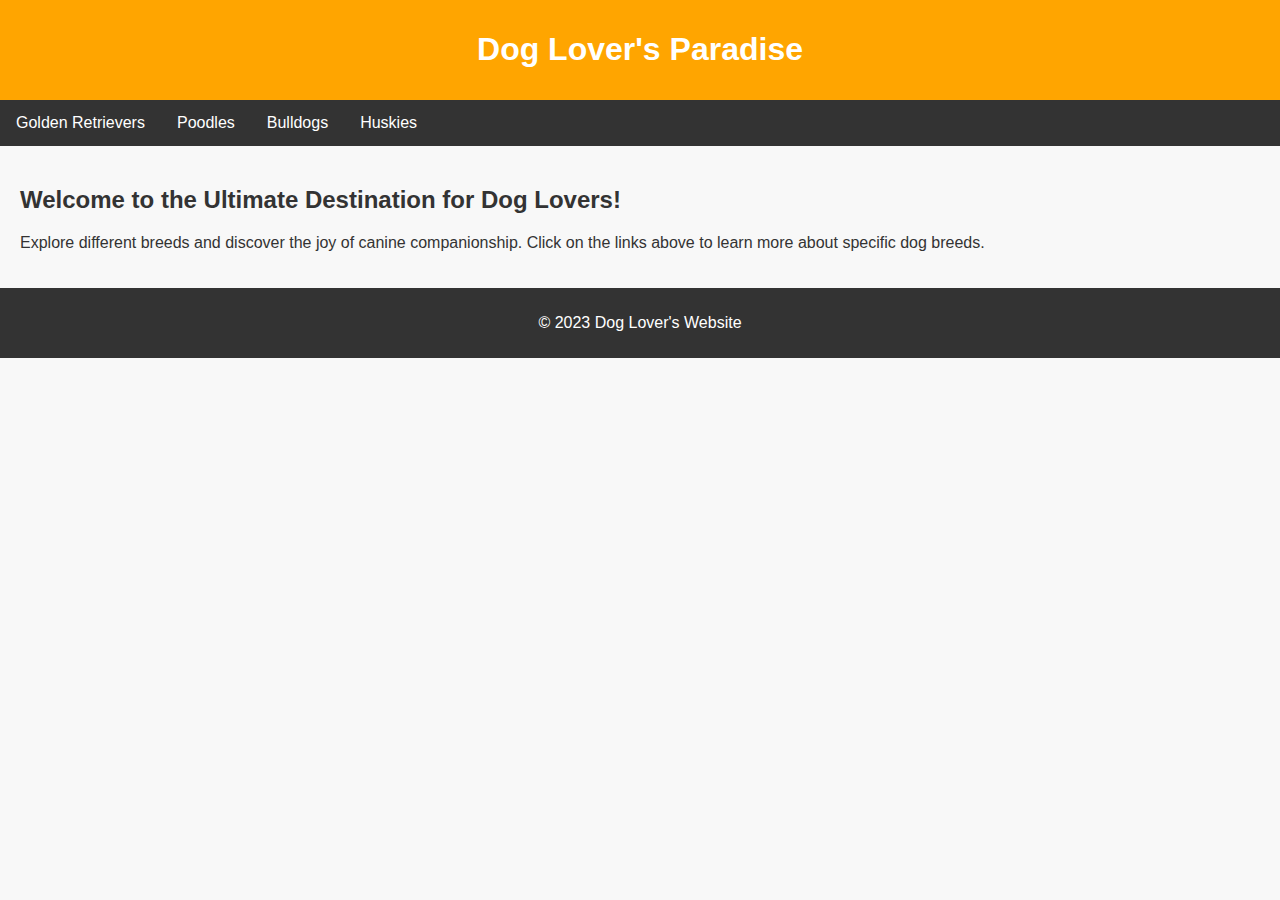
<file: homepage/index.html>
<!DOCTYPE html>
<html lang="en">

<head>
    <meta charset="UTF-8">
    <meta name="viewport" content="width=device-width, initial-scale=1, shrink-to-fit=no">
    <title>Dog Lover's Website</title>
    <link rel="stylesheet" href="https://cdn.jsdelivr.net/npm/bootstrap@4.5.3/dist/css/bootstrap.min.css"
        integrity="sha384-TX8t27EcRE3e/ihU7zmQxVncDAy5uIKz4rEkgIXeMed4M0jlfIDPvg6uqKI2xXr2"
        crossorigin="anonymous">
    <link href="styles.css" rel="stylesheet">
</head>

<body>
    <header>
        <h1>Dog Lover's Paradise</h1>
    </header>

    <nav>
        <ul>
            <li><a href="golden_retriever.html">Golden Retrievers</a></li>
            <li><a href="poodle.html">Poodles</a></li>
            <li><a href="bulldog.html">Bulldogs</a></li>
            <li><a href="husky.html">Huskies</a></li>
        </ul>
    </nav>

    <main>
        <section>
            <h2>Welcome to the Ultimate Destination for Dog Lovers!</h2>
            <p>Explore different breeds and discover the joy of canine companionship. Click on the links above to learn
                more about specific dog breeds.</p>
        </section>
    </main>

    <footer>
        <p>&copy; 2023 Dog Lover's Website</p>
    </footer>

    <script src="script.js"></script>
</body>

</html>
</file>
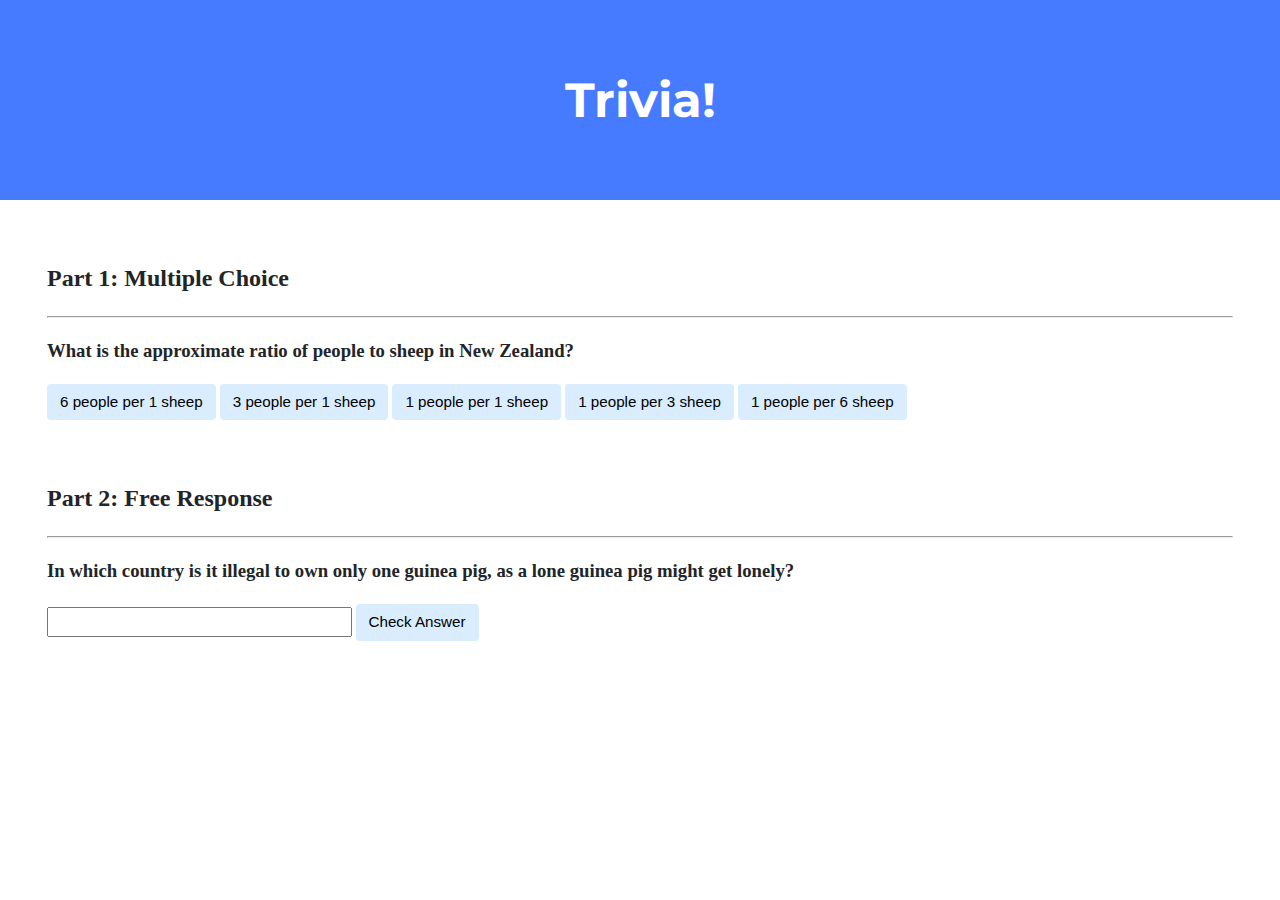
<file: trivia/index.html>
<!DOCTYPE html>

<html lang="en">
    <head>
        <link href="https://fonts.googleapis.com/css2?family=Montserrat:wght@500&display=swap" rel="stylesheet">
        <link href="styles.css" rel="stylesheet">
        <title>Trivia!</title>
        <script>

            document.addEventListener('DOMContentLoaded', function(){

                let correct = document.querySelector('.correct');
                correct.addEventListener('click', function(){
                        correct.style.backgroundColor = 'green';
                        document.querySelector('#feedback1').innerHTML = 'Correct!';
                });

                let incorrects = document.querySelectorAll('.incorrect');
                for (let i = 0; i<incorrects.length; i++){
                    incorrects[i].addEventListener('click', function(){
                    incorrects[i].style.backgroundColor = 'red';
                    document.querySelector('#feedback1').innerHTML = 'Incorrect!';
                    });
                 }

              document.querySelector('#check').addEventListener('click', function(){
                    let input = document.querySelector('input');
                    if (input.value === 'Switzerland'){
                        input.style.backgroundColor = 'green';
                        document.querySelector('#feedback2').innerHTML = 'Correct!';
                    } else {
                       input.style.backgroundColor = 'red';
                       document.querySelector('#feedback2').innerHTML = 'Incorrect';
                    }
                 });
            });
        </script>
    </head>
    <body>
        <div class="header">
            <h1>Trivia!</h1>
        </div>

        <div class="container">
            <div class="section">
                <h2>Part 1: Multiple Choice </h2>
                <hr>
                <h3> What is the approximate ratio of people to sheep in New Zealand?</h3>
                <!-- TODO: Add multiple choice question here -->
                <button class="incorrect">6 people per 1 sheep</button>
                <button class="incorrect">3 people per 1 sheep</button>
                <button class="incorrect">1 people per 1 sheep</button>
                <button class="incorrect">1 people per 3 sheep</button>
                <button class="correct">1 people per 6 sheep</button>

                <p id="feedback1"></p>

            </div>

            <div class="section">
                <h2>Part 2: Free Response</h2>
                <hr>
                <!-- TODO: Add free response question here -->
                <h3>In which country is it illegal to own only one guinea pig, as a lone guinea pig might get lonely?</h3>
                <input type="text"></input>
                <button id="check">Check Answer</button>

                <p id="feedback2"></p>

            </div>
        </div>
    </body>
</html>
</file>
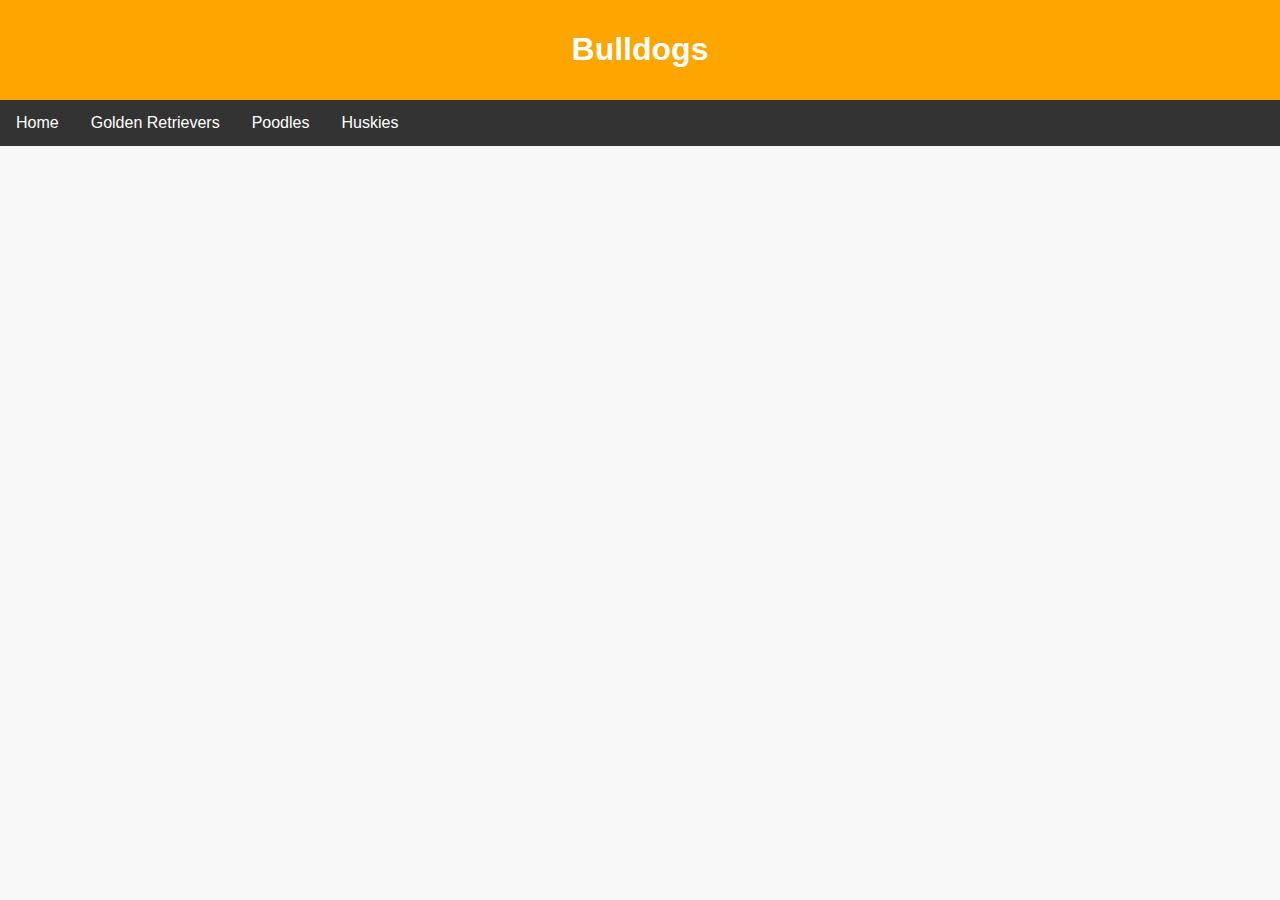
<file: homepage/bulldog.html>
<!DOCTYPE html>
<html lang="en">

<head>
    <meta charset="UTF-8">
    <meta name="viewport" content="width=device-width, initial-scale=1, shrink-to-fit=no">
    <title>Bulldogs - Dog Lover's Website</title>
    <link rel="stylesheet" href="https://cdn.jsdelivr.net/npm/bootstrap@4.5.3/dist/css/bootstrap.min.css"
        integrity="sha384-TX8t27EcRE3e/ihU7zmQxVncDAy5uIKz4rEkgIXeMed4M0jlfIDPvg6uqKI2xXr2"
        crossorigin="anonymous">
    <link href="styles.css" rel="stylesheet">
</head>

<body>
    <header>
        <h1>Bulldogs</h1>
    </header>

    <nav>
        <ul>
            <li><a href="index.html">Home</a></li>
            <li><a href="golden_retriever.html">Golden Retrievers</a></li>
            <li><a href="poodle.html">Poodles</a></li>
            <li><a href="husky.html">Huskies</a></li>
        </ul>
    </nav>

    <main>
        <section>
            <img src="bulldog.jpg" alt="B
</file>
<file: homepage/styles.css>
body {
    font-family: 'Verdana', sans-serif;
    background-color: #f8f8f8;
    color: #333;
    margin: 0;
    padding: 0;
}

header {
    background-color: #ffa500;
    color: #fff;
    padding: 10px;
    text-align: center;
}

nav ul {
    list-style-type: none;
    margin: 0;
    padding: 0;
    overflow: hidden;
    background-color: #333;
}

nav li {
    float: left;
}

nav a {
    display: block;
    color: white;
    text-align: center;
    padding: 14px 16px;
    text-decoration: none;
}

nav a:hover {
    background-color: #555;
}

main {
    padding: 20px;
}

footer {
    background-color: #333;
    color: #fff;
    padding: 10px;
    text-align: center;
}
</file>
<file: trivia/styles.css>
body {
    background-color: #fff;
    color: #212529;
    font-size: 1rem;
    font-weight: 400;
    line-height: 1.5;
    margin: 0;
    text-align: left;
}

.container {
    margin-left: auto;
    margin-right: auto;
    padding-left: 15px;
    padding-right: 15px;
}

.header {
    background-color: #477bff;
    color: #fff;
    margin-bottom: 2rem;
    padding: 2rem 1rem;
    text-align: center;
}

.section {
    padding: 0.5rem 2rem 1rem 2rem;
}

.section:hover {
    background-color: #f5f5f5;
    transition: color 2s ease-in-out, background-color 0.15s ease-in-out;
}

h1 {
    font-family: 'Montserrat', sans-serif;
    font-size: 48px;
}

button, input[type="submit"] {
    background-color: #d9edff;
    border: 1px solid transparent;
    border-radius: 0.25rem;
    font-size: 0.95rem;
    font-weight: 400;
    line-height: 1.5;
    padding: 0.375rem 0.75rem;
    text-align: center;
    transition: color 0.15s ease-in-out, background-color 0.15s ease-in-out, border-color 0.15s ease-in-out, box-shadow 0.15s ease-in-out;
    vertical-align: middle;
}


input[type="text"] {
    line-height: 1.8;
    width: 25%;
}

input[type="text"]:hover {
    background-color: #f5f5f5;
    transition: color 2s ease-in-out, background-color 0.15s ease-in-out;
}
</file>
